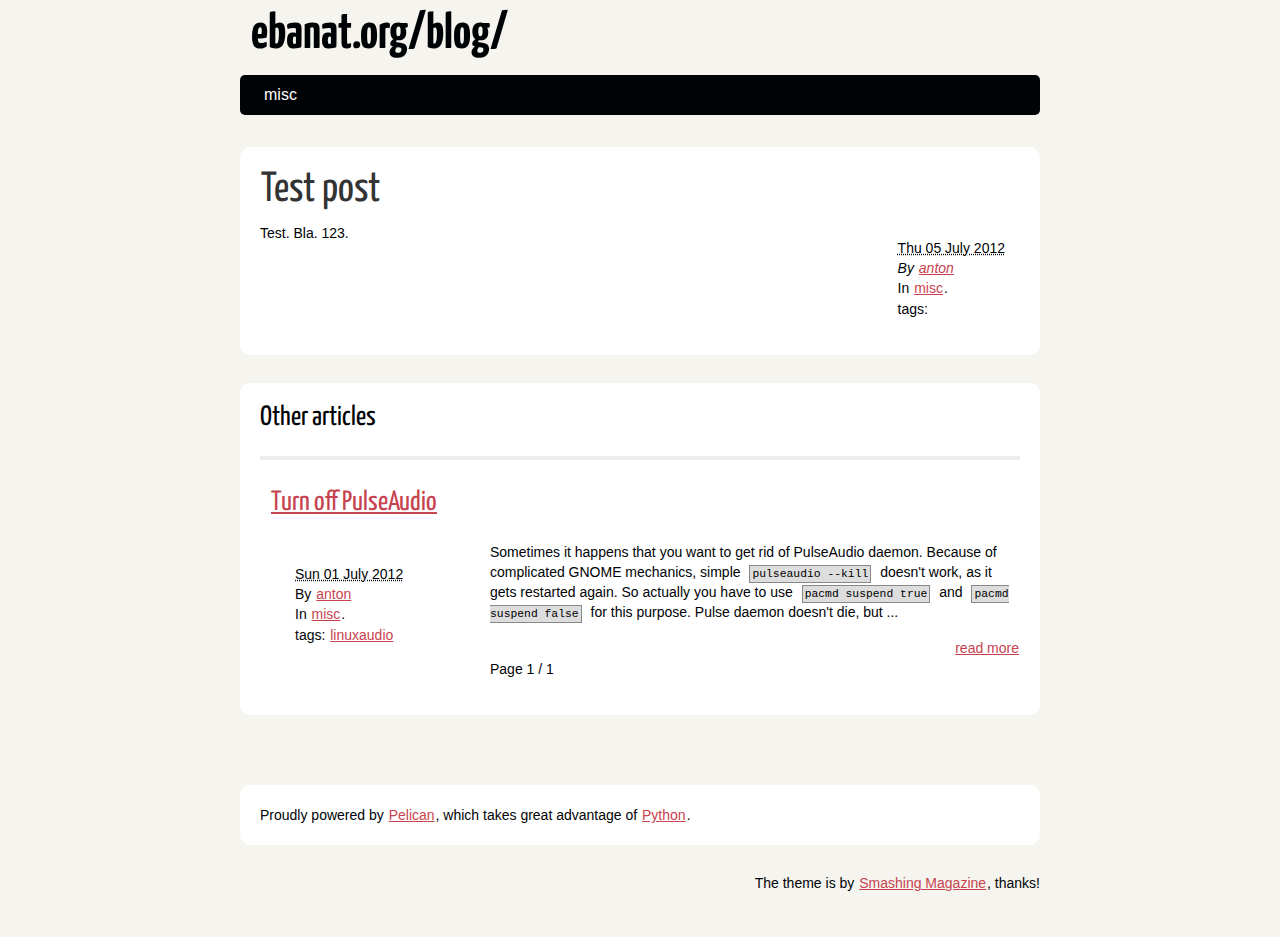
<file: index.html>
<!DOCTYPE html>
<html lang="en">
<head>
        <title>ebanat.org/blog/</title>
        <meta charset="utf-8" />
        <link rel="stylesheet" href="./theme/css/main.css" type="text/css" />
        <link href="http://ebanat.org/blog/feeds/all.atom.xml" type="application/atom+xml" rel="alternate" title="ebanat.org/blog/ Atom Feed" />
        

        <!--[if IE]>
                <script src="http://html5shiv.googlecode.com/svn/trunk/html5.js"></script><![endif]-->

        <!--[if lte IE 7]>
                <link rel="stylesheet" type="text/css" media="all" href="./css/ie.css"/>
                <script src="./js/IE8.js" type="text/javascript"></script><![endif]-->

        <!--[if lt IE 7]>
                <link rel="stylesheet" type="text/css" media="all" href="./css/ie6.css"/><![endif]-->

</head>

<body id="index" class="home">

        <header id="banner" class="body">
                <h1><a href=".">ebanat.org/blog/ </a></h1>
                <nav><ul>
                
                
                
                
                
                    <li ><a href="./category/misc.html">misc</a></li>
                
                </ul></nav>
        </header><!-- /#banner -->
                

            

        
        
            <aside id="featured" class="body">
                <article>
                    <h1 class="entry-title"><a href="./2012/Jul/05/test-post/">Test post</a></h1> 
                    <footer class="post-info">
        <abbr class="published" title="2012-07-05T00:00:00">
                Thu 05 July 2012
        </abbr>

        
        <address class="vcard author">
                By <a class="url fn" href="./author/anton.html">anton</a>
        </address>
        
<p>In <a href="./category/misc.html">misc</a>. </p>
<p>tags: <a href="./tag/.html"></a></p>


</footer><!-- /.post-info --><p>Test. Bla. 123.</p>
                </article>
                
            </aside><!-- /#featured -->
            
                <section id="content" class="body">
                    <h1>Other articles</h1>
                    <hr />
                    <ol id="posts-list" class="hfeed">
            
        
        
        
            

        
         
            
            <li><article class="hentry">    
                <header>
                    <h1><a href="./2012/Jul/01/turn-off-pulseaudio/" rel="bookmark"
                           title="Permalink to Turn off PulseAudio">Turn off PulseAudio</a></h1>
                </header>
                
                <div class="entry-content">
                <footer class="post-info">
        <abbr class="published" title="2012-07-01T00:00:00">
                Sun 01 July 2012
        </abbr>

        
        <address class="vcard author">
                By <a class="url fn" href="./author/anton.html">anton</a>
        </address>
        
<p>In <a href="./category/misc.html">misc</a>. </p>
<p>tags: <a href="./tag/linuxaudio.html">linuxaudio</a></p>


</footer><!-- /.post-info -->
                <p>Sometimes it happens that you want to get rid of PulseAudio daemon.
Because of complicated GNOME mechanics, simple <code>pulseaudio --kill</code> doesn't
work, as it gets restarted again. So actually you have to use
<code>pacmd suspend true</code> and <code>pacmd suspend false</code> for this purpose. Pulse daemon
doesn't die, but ...</p>
                <a class="readmore" href="./2012/Jul/01/turn-off-pulseaudio/">read more</a>
                
                </div><!-- /.entry-content -->
            </article></li>
        
        
            </ol><!-- /#posts-list -->
            
                
<p class="paginator">
    
    Page 1 / 1
    
</p>

            
            </section><!-- /#content -->
        
    


        <section id="extras" class="body">
        
        
        </section><!-- /#extras -->

        <footer id="contentinfo" class="body">
                <address id="about" class="vcard body">
                Proudly powered by <a href="http://pelican.notmyidea.org/">Pelican</a>, which takes great advantage of <a href="http://python.org">Python</a>.
                </address><!-- /#about -->

                <p>The theme is by <a href="http://coding.smashingmagazine.com/2009/08/04/designing-a-html-5-layout-from-scratch/">Smashing Magazine</a>, thanks!</p>
        </footer><!-- /#contentinfo -->


    <script type="text/javascript">
    var gaJsHost = (("https:" == document.location.protocol) ? "https://ssl." : "http://www.");
    document.write(unescape("%3Cscript src='" + gaJsHost + "google-analytics.com/ga.js' type='text/javascript'%3E%3C/script%3E"));
    </script>
    <script type="text/javascript">
    try {
        var pageTracker = _gat._getTracker("UA-33073106-1");
    pageTracker._trackPageview();
    } catch(err) {}</script>



</body>
</html>
</file>
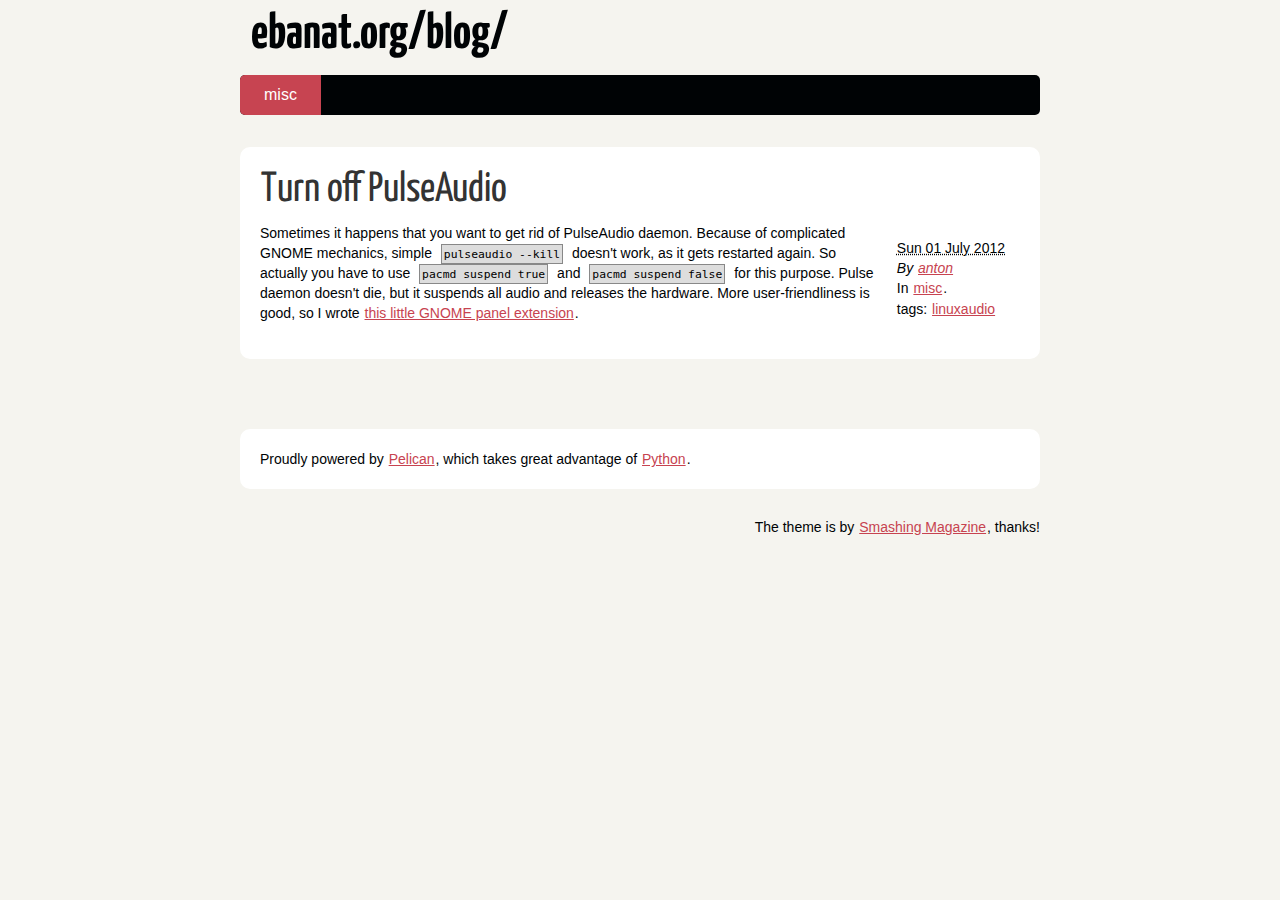
<file: 2012/Jul/01/turn-off-pulseaudio/index.html>
<!DOCTYPE html>
<html lang="en">
<head>
        <title>Turn off PulseAudio</title>
        <meta charset="utf-8" />
        <link rel="stylesheet" href="../../../.././theme/css/main.css" type="text/css" />
        <link href="http://ebanat.org/blog/feeds/all.atom.xml" type="application/atom+xml" rel="alternate" title="ebanat.org/blog/ Atom Feed" />
        

        <!--[if IE]>
                <script src="http://html5shiv.googlecode.com/svn/trunk/html5.js"></script><![endif]-->

        <!--[if lte IE 7]>
                <link rel="stylesheet" type="text/css" media="all" href="../../../.././css/ie.css"/>
                <script src="../../../.././js/IE8.js" type="text/javascript"></script><![endif]-->

        <!--[if lt IE 7]>
                <link rel="stylesheet" type="text/css" media="all" href="../../../.././css/ie6.css"/><![endif]-->

</head>

<body id="index" class="home">

        <header id="banner" class="body">
                <h1><a href="../../../../.">ebanat.org/blog/ </a></h1>
                <nav><ul>
                
                
                
                
                
                    <li class="active"><a href="../../../.././category/misc.html">misc</a></li>
                
                </ul></nav>
        </header><!-- /#banner -->
        
<section id="content" class="body">
  <article>
    <header>
      <h1 class="entry-title">
        <a href="2012/Jul/01/turn-off-pulseaudio/" rel="bookmark"
           title="Permalink to Turn off PulseAudio">Turn off PulseAudio</a></h1>
      
    </header>

    <div class="entry-content">
      <footer class="post-info">
        <abbr class="published" title="2012-07-01T00:00:00">
                Sun 01 July 2012
        </abbr>

        
        <address class="vcard author">
                By <a class="url fn" href="../../../.././author/anton.html">anton</a>
        </address>
        
<p>In <a href="../../../.././category/misc.html">misc</a>. </p>
<p>tags: <a href="../../../.././tag/linuxaudio.html">linuxaudio</a></p>


</footer><!-- /.post-info -->
      <p>Sometimes it happens that you want to get rid of PulseAudio daemon.
Because of complicated GNOME mechanics, simple <code>pulseaudio --kill</code> doesn't
work, as it gets restarted again. So actually you have to use
<code>pacmd suspend true</code> and <code>pacmd suspend false</code> for this purpose. Pulse daemon
doesn't die, but it suspends all audio and releases the hardware.
More user-friendliness is good, so I wrote
<a href="https://extensions.gnome.org/extension/375/turn-off-pulseaudio/">this little GNOME panel extension</a>.</p>
    </div><!-- /.entry-content -->
    

  </article>
</section>

        <section id="extras" class="body">
        
        
        </section><!-- /#extras -->

        <footer id="contentinfo" class="body">
                <address id="about" class="vcard body">
                Proudly powered by <a href="http://pelican.notmyidea.org/">Pelican</a>, which takes great advantage of <a href="http://python.org">Python</a>.
                </address><!-- /#about -->

                <p>The theme is by <a href="http://coding.smashingmagazine.com/2009/08/04/designing-a-html-5-layout-from-scratch/">Smashing Magazine</a>, thanks!</p>
        </footer><!-- /#contentinfo -->


    <script type="text/javascript">
    var gaJsHost = (("https:" == document.location.protocol) ? "https://ssl." : "http://www.");
    document.write(unescape("%3Cscript src='" + gaJsHost + "google-analytics.com/ga.js' type='text/javascript'%3E%3C/script%3E"));
    </script>
    <script type="text/javascript">
    try {
        var pageTracker = _gat._getTracker("UA-33073106-1");
    pageTracker._trackPageview();
    } catch(err) {}</script>



</body>
</html>
</file>
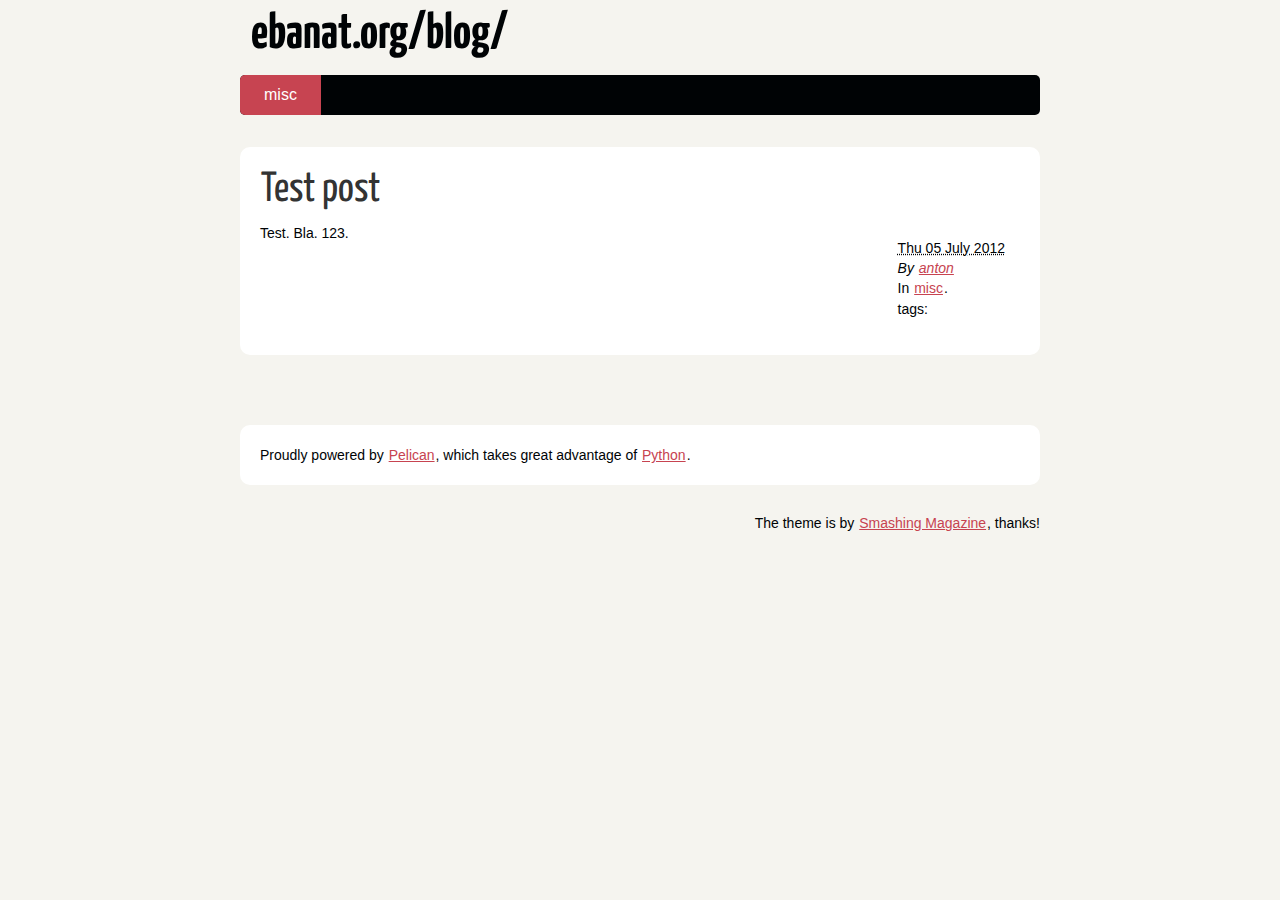
<file: 2012/Jul/05/test-post/index.html>
<!DOCTYPE html>
<html lang="en">
<head>
        <title>Test post</title>
        <meta charset="utf-8" />
        <link rel="stylesheet" href="../../../.././theme/css/main.css" type="text/css" />
        <link href="http://ebanat.org/blog/feeds/all.atom.xml" type="application/atom+xml" rel="alternate" title="ebanat.org/blog/ Atom Feed" />
        

        <!--[if IE]>
                <script src="http://html5shiv.googlecode.com/svn/trunk/html5.js"></script><![endif]-->

        <!--[if lte IE 7]>
                <link rel="stylesheet" type="text/css" media="all" href="../../../.././css/ie.css"/>
                <script src="../../../.././js/IE8.js" type="text/javascript"></script><![endif]-->

        <!--[if lt IE 7]>
                <link rel="stylesheet" type="text/css" media="all" href="../../../.././css/ie6.css"/><![endif]-->

</head>

<body id="index" class="home">

        <header id="banner" class="body">
                <h1><a href="../../../../.">ebanat.org/blog/ </a></h1>
                <nav><ul>
                
                
                
                
                
                    <li class="active"><a href="../../../.././category/misc.html">misc</a></li>
                
                </ul></nav>
        </header><!-- /#banner -->
        
<section id="content" class="body">
  <article>
    <header>
      <h1 class="entry-title">
        <a href="2012/Jul/05/test-post/" rel="bookmark"
           title="Permalink to Test post">Test post</a></h1>
      
    </header>

    <div class="entry-content">
      <footer class="post-info">
        <abbr class="published" title="2012-07-05T00:00:00">
                Thu 05 July 2012
        </abbr>

        
        <address class="vcard author">
                By <a class="url fn" href="../../../.././author/anton.html">anton</a>
        </address>
        
<p>In <a href="../../../.././category/misc.html">misc</a>. </p>
<p>tags: <a href="../../../.././tag/.html"></a></p>


</footer><!-- /.post-info -->
      <p>Test. Bla. 123.</p>
    </div><!-- /.entry-content -->
    

  </article>
</section>

        <section id="extras" class="body">
        
        
        </section><!-- /#extras -->

        <footer id="contentinfo" class="body">
                <address id="about" class="vcard body">
                Proudly powered by <a href="http://pelican.notmyidea.org/">Pelican</a>, which takes great advantage of <a href="http://python.org">Python</a>.
                </address><!-- /#about -->

                <p>The theme is by <a href="http://coding.smashingmagazine.com/2009/08/04/designing-a-html-5-layout-from-scratch/">Smashing Magazine</a>, thanks!</p>
        </footer><!-- /#contentinfo -->


    <script type="text/javascript">
    var gaJsHost = (("https:" == document.location.protocol) ? "https://ssl." : "http://www.");
    document.write(unescape("%3Cscript src='" + gaJsHost + "google-analytics.com/ga.js' type='text/javascript'%3E%3C/script%3E"));
    </script>
    <script type="text/javascript">
    try {
        var pageTracker = _gat._getTracker("UA-33073106-1");
    pageTracker._trackPageview();
    } catch(err) {}</script>



</body>
</html>
</file>
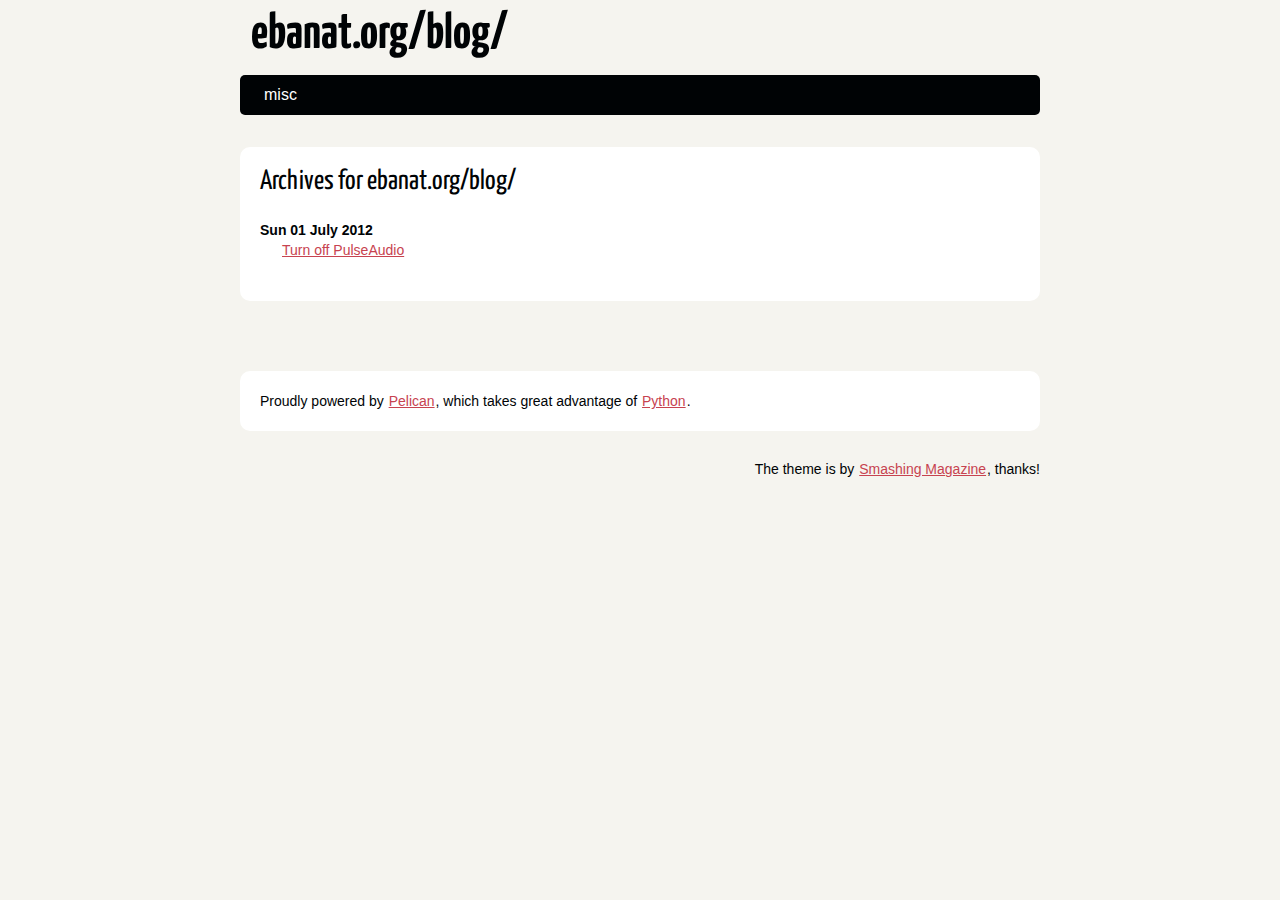
<file: archives.html>
<!DOCTYPE html>
<html lang="en">
<head>
        <title>ebanat.org/blog/</title>
        <meta charset="utf-8" />
        <link rel="stylesheet" href="./theme/css/main.css" type="text/css" />
        <link href="http://ebanat.org/blog/feeds/all.atom.xml" type="application/atom+xml" rel="alternate" title="ebanat.org/blog/ Atom Feed" />
        

        <!--[if IE]>
                <script src="http://html5shiv.googlecode.com/svn/trunk/html5.js"></script><![endif]-->

        <!--[if lte IE 7]>
                <link rel="stylesheet" type="text/css" media="all" href="./css/ie.css"/>
                <script src="./js/IE8.js" type="text/javascript"></script><![endif]-->

        <!--[if lt IE 7]>
                <link rel="stylesheet" type="text/css" media="all" href="./css/ie6.css"/><![endif]-->

</head>

<body id="index" class="home">

        <header id="banner" class="body">
                <h1><a href=".">ebanat.org/blog/ </a></h1>
                <nav><ul>
                
                
                
                
                
                    <li ><a href="./category/misc.html">misc</a></li>
                
                </ul></nav>
        </header><!-- /#banner -->
        
<section id="content" class="body">
<h1>Archives for ebanat.org/blog/</h1>

<dl>

    <dt>Sun 01 July 2012</dt>
    <dd><a href="./2012/Jul/01/turn-off-pulseaudio/">Turn off PulseAudio</a></dd>

</dl>
</section>

        <section id="extras" class="body">
        
        
        </section><!-- /#extras -->

        <footer id="contentinfo" class="body">
                <address id="about" class="vcard body">
                Proudly powered by <a href="http://pelican.notmyidea.org/">Pelican</a>, which takes great advantage of <a href="http://python.org">Python</a>.
                </address><!-- /#about -->

                <p>The theme is by <a href="http://coding.smashingmagazine.com/2009/08/04/designing-a-html-5-layout-from-scratch/">Smashing Magazine</a>, thanks!</p>
        </footer><!-- /#contentinfo -->


    <script type="text/javascript">
    var gaJsHost = (("https:" == document.location.protocol) ? "https://ssl." : "http://www.");
    document.write(unescape("%3Cscript src='" + gaJsHost + "google-analytics.com/ga.js' type='text/javascript'%3E%3C/script%3E"));
    </script>
    <script type="text/javascript">
    try {
        var pageTracker = _gat._getTracker("UA-33073106-1");
    pageTracker._trackPageview();
    } catch(err) {}</script>



</body>
</html>
</file>
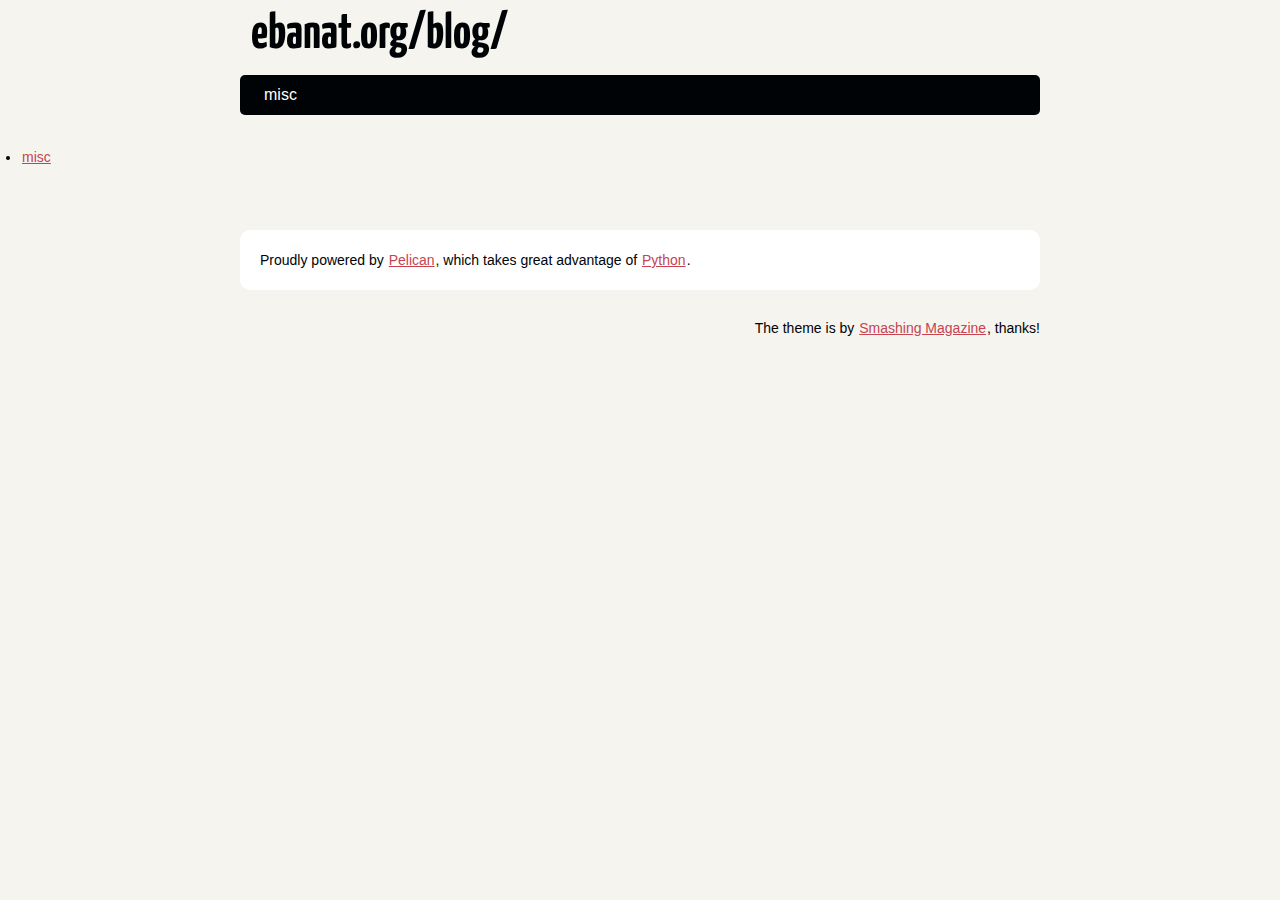
<file: categories.html>
<!DOCTYPE html>
<html lang="en">
<head>
        <title>ebanat.org/blog/</title>
        <meta charset="utf-8" />
        <link rel="stylesheet" href="./theme/css/main.css" type="text/css" />
        <link href="http://ebanat.org/blog/feeds/all.atom.xml" type="application/atom+xml" rel="alternate" title="ebanat.org/blog/ Atom Feed" />
        

        <!--[if IE]>
                <script src="http://html5shiv.googlecode.com/svn/trunk/html5.js"></script><![endif]-->

        <!--[if lte IE 7]>
                <link rel="stylesheet" type="text/css" media="all" href="./css/ie.css"/>
                <script src="./js/IE8.js" type="text/javascript"></script><![endif]-->

        <!--[if lt IE 7]>
                <link rel="stylesheet" type="text/css" media="all" href="./css/ie6.css"/><![endif]-->

</head>

<body id="index" class="home">

        <header id="banner" class="body">
                <h1><a href=".">ebanat.org/blog/ </a></h1>
                <nav><ul>
                
                
                
                
                
                    <li ><a href="./category/misc.html">misc</a></li>
                
                </ul></nav>
        </header><!-- /#banner -->
        
<ul>

    <li><a href="./category/misc.html">misc</a></li>

</ul>

        <section id="extras" class="body">
        
        
        </section><!-- /#extras -->

        <footer id="contentinfo" class="body">
                <address id="about" class="vcard body">
                Proudly powered by <a href="http://pelican.notmyidea.org/">Pelican</a>, which takes great advantage of <a href="http://python.org">Python</a>.
                </address><!-- /#about -->

                <p>The theme is by <a href="http://coding.smashingmagazine.com/2009/08/04/designing-a-html-5-layout-from-scratch/">Smashing Magazine</a>, thanks!</p>
        </footer><!-- /#contentinfo -->


    <script type="text/javascript">
    var gaJsHost = (("https:" == document.location.protocol) ? "https://ssl." : "http://www.");
    document.write(unescape("%3Cscript src='" + gaJsHost + "google-analytics.com/ga.js' type='text/javascript'%3E%3C/script%3E"));
    </script>
    <script type="text/javascript">
    try {
        var pageTracker = _gat._getTracker("UA-33073106-1");
    pageTracker._trackPageview();
    } catch(err) {}</script>



</body>
</html>
</file>
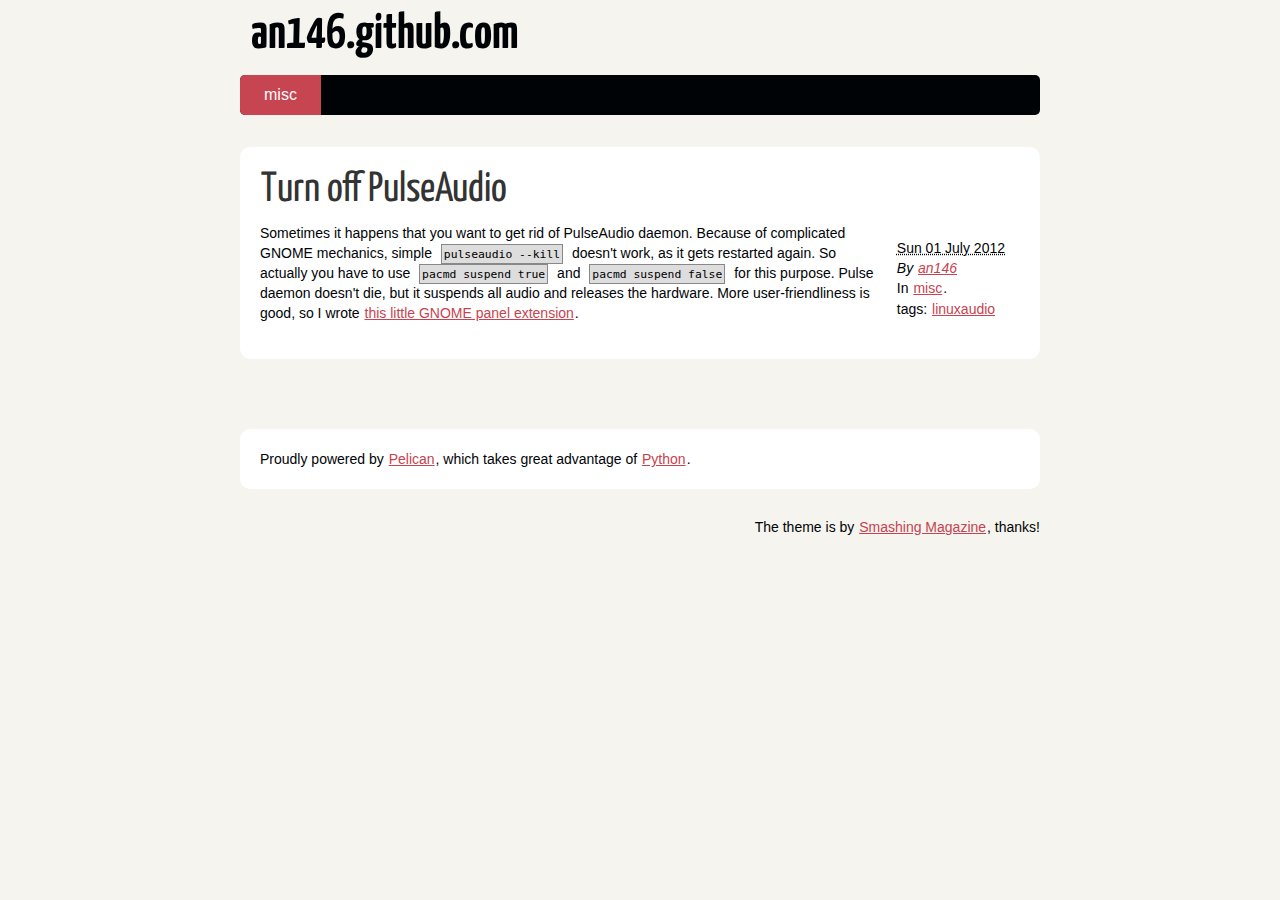
<file: turn-off-pulseaudio.html>
<!DOCTYPE html>
<html lang="en">
<head>
        <title>Turn off PulseAudio</title>
        <meta charset="utf-8" />
        <link rel="stylesheet" href="./theme/css/main.css" type="text/css" />
        <link href="http://an146.github.com/feeds/all.atom.xml" type="application/atom+xml" rel="alternate" title="an146.github.com Atom Feed" />
        

        <!--[if IE]>
                <script src="http://html5shiv.googlecode.com/svn/trunk/html5.js"></script><![endif]-->

        <!--[if lte IE 7]>
                <link rel="stylesheet" type="text/css" media="all" href="./css/ie.css"/>
                <script src="./js/IE8.js" type="text/javascript"></script><![endif]-->

        <!--[if lt IE 7]>
                <link rel="stylesheet" type="text/css" media="all" href="./css/ie6.css"/><![endif]-->

</head>

<body id="index" class="home">

        <header id="banner" class="body">
                <h1><a href=".">an146.github.com </a></h1>
                <nav><ul>
                
                
                
                
                
                    <li class="active"><a href="./category/misc.html">misc</a></li>
                
                </ul></nav>
        </header><!-- /#banner -->
        
<section id="content" class="body">
  <article>
    <header>
      <h1 class="entry-title">
        <a href="2012-Jul-01-turn-off-pulseaudio/" rel="bookmark"
           title="Permalink to Turn off PulseAudio">Turn off PulseAudio</a></h1>
      
    </header>

    <div class="entry-content">
      <footer class="post-info">
        <abbr class="published" title="2012-07-01T00:00:00">
                Sun 01 July 2012
        </abbr>

        
        <address class="vcard author">
                By <a class="url fn" href="./author/an146.html">an146</a>
        </address>
        
<p>In <a href="./category/misc.html">misc</a>. </p>
<p>tags: <a href="./tag/linuxaudio.html">linuxaudio</a></p>


</footer><!-- /.post-info -->
      <p>Sometimes it happens that you want to get rid of PulseAudio daemon.
Because of complicated GNOME mechanics, simple <code>pulseaudio --kill</code> doesn't
work, as it gets restarted again. So actually you have to use
<code>pacmd suspend true</code> and <code>pacmd suspend false</code> for this purpose. Pulse daemon
doesn't die, but it suspends all audio and releases the hardware.
More user-friendliness is good, so I wrote
<a href="https://extensions.gnome.org/extension/375/turn-off-pulseaudio/">this little GNOME panel extension</a>.</p>
    </div><!-- /.entry-content -->
    

  </article>
</section>

        <section id="extras" class="body">
        
        
        </section><!-- /#extras -->

        <footer id="contentinfo" class="body">
                <address id="about" class="vcard body">
                Proudly powered by <a href="http://pelican.notmyidea.org/">Pelican</a>, which takes great advantage of <a href="http://python.org">Python</a>.
                </address><!-- /#about -->

                <p>The theme is by <a href="http://coding.smashingmagazine.com/2009/08/04/designing-a-html-5-layout-from-scratch/">Smashing Magazine</a>, thanks!</p>
        </footer><!-- /#contentinfo -->


    <script type="text/javascript">
    var gaJsHost = (("https:" == document.location.protocol) ? "https://ssl." : "http://www.");
    document.write(unescape("%3Cscript src='" + gaJsHost + "google-analytics.com/ga.js' type='text/javascript'%3E%3C/script%3E"));
    </script>
    <script type="text/javascript">
    try {
        var pageTracker = _gat._getTracker("UA-33073106-1");
    pageTracker._trackPageview();
    } catch(err) {}</script>



</body>
</html>
</file>
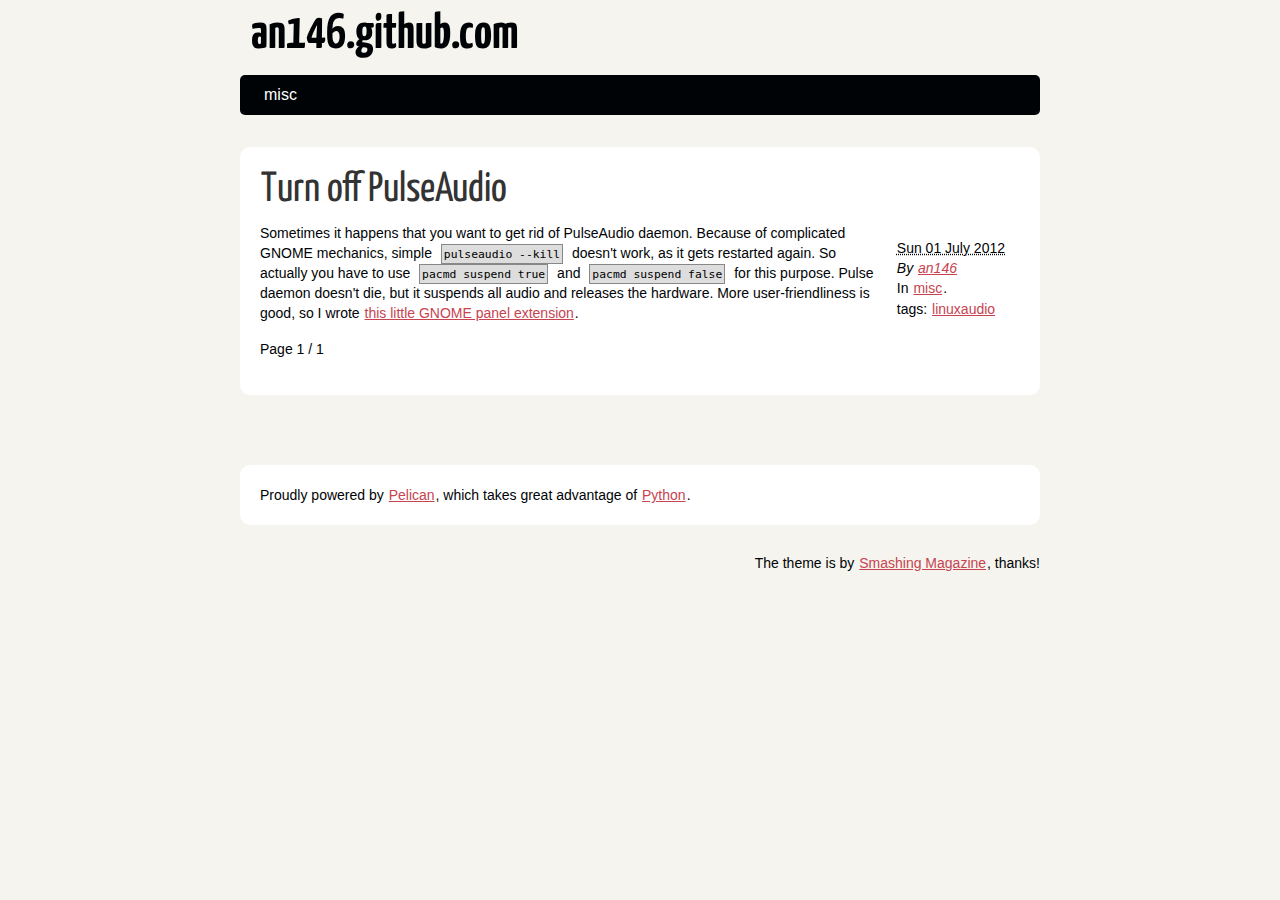
<file: author/an146.html>
<!DOCTYPE html>
<html lang="en">
<head>
        <title>an146.github.com - an146</title>
        <meta charset="utf-8" />
        <link rel="stylesheet" href=".././theme/css/main.css" type="text/css" />
        <link href="http://an146.github.com/feeds/all.atom.xml" type="application/atom+xml" rel="alternate" title="an146.github.com Atom Feed" />
        

        <!--[if IE]>
                <script src="http://html5shiv.googlecode.com/svn/trunk/html5.js"></script><![endif]-->

        <!--[if lte IE 7]>
                <link rel="stylesheet" type="text/css" media="all" href=".././css/ie.css"/>
                <script src=".././js/IE8.js" type="text/javascript"></script><![endif]-->

        <!--[if lt IE 7]>
                <link rel="stylesheet" type="text/css" media="all" href=".././css/ie6.css"/><![endif]-->

</head>

<body id="index" class="home">

        <header id="banner" class="body">
                <h1><a href="../.">an146.github.com </a></h1>
                <nav><ul>
                
                
                
                
                
                    <li ><a href=".././category/misc.html">misc</a></li>
                
                </ul></nav>
        </header><!-- /#banner -->
                

            

        
        
            <aside id="featured" class="body">
                <article>
                    <h1 class="entry-title"><a href=".././2012/Jul/01/turn-off-pulseaudio/">Turn off PulseAudio</a></h1> 
                    <footer class="post-info">
        <abbr class="published" title="2012-07-01T00:00:00">
                Sun 01 July 2012
        </abbr>

        
        <address class="vcard author">
                By <a class="url fn" href=".././author/an146.html">an146</a>
        </address>
        
<p>In <a href=".././category/misc.html">misc</a>. </p>
<p>tags: <a href=".././tag/linuxaudio.html">linuxaudio</a></p>


</footer><!-- /.post-info --><p>Sometimes it happens that you want to get rid of PulseAudio daemon.
Because of complicated GNOME mechanics, simple <code>pulseaudio --kill</code> doesn't
work, as it gets restarted again. So actually you have to use
<code>pacmd suspend true</code> and <code>pacmd suspend false</code> for this purpose. Pulse daemon
doesn't die, but it suspends all audio and releases the hardware.
More user-friendliness is good, so I wrote
<a href="https://extensions.gnome.org/extension/375/turn-off-pulseaudio/">this little GNOME panel extension</a>.</p>
                </article>
                
                    
<p class="paginator">
    
    Page 1 / 1
    
</p>

                
            </aside><!-- /#featured -->
            
        
        
        
            </ol><!-- /#posts-list -->
            
            </section><!-- /#content -->
        
    


        <section id="extras" class="body">
        
        
        </section><!-- /#extras -->

        <footer id="contentinfo" class="body">
                <address id="about" class="vcard body">
                Proudly powered by <a href="http://pelican.notmyidea.org/">Pelican</a>, which takes great advantage of <a href="http://python.org">Python</a>.
                </address><!-- /#about -->

                <p>The theme is by <a href="http://coding.smashingmagazine.com/2009/08/04/designing-a-html-5-layout-from-scratch/">Smashing Magazine</a>, thanks!</p>
        </footer><!-- /#contentinfo -->


    <script type="text/javascript">
    var gaJsHost = (("https:" == document.location.protocol) ? "https://ssl." : "http://www.");
    document.write(unescape("%3Cscript src='" + gaJsHost + "google-analytics.com/ga.js' type='text/javascript'%3E%3C/script%3E"));
    </script>
    <script type="text/javascript">
    try {
        var pageTracker = _gat._getTracker("UA-33073106-1");
    pageTracker._trackPageview();
    } catch(err) {}</script>



</body>
</html>
</file>
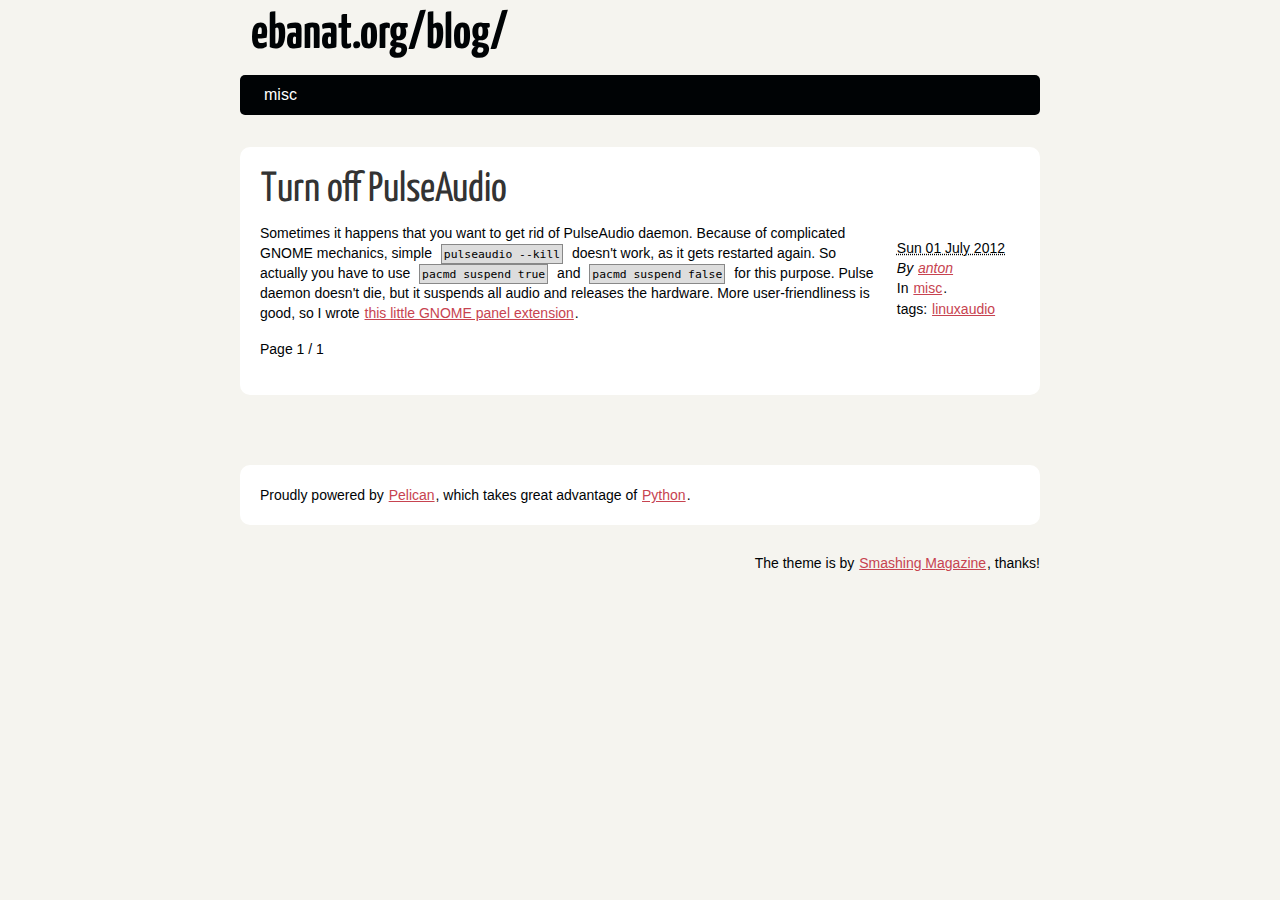
<file: author/anton.html>
<!DOCTYPE html>
<html lang="en">
<head>
        <title>ebanat.org/blog/ - anton</title>
        <meta charset="utf-8" />
        <link rel="stylesheet" href=".././theme/css/main.css" type="text/css" />
        <link href="http://ebanat.org/blog/feeds/all.atom.xml" type="application/atom+xml" rel="alternate" title="ebanat.org/blog/ Atom Feed" />
        

        <!--[if IE]>
                <script src="http://html5shiv.googlecode.com/svn/trunk/html5.js"></script><![endif]-->

        <!--[if lte IE 7]>
                <link rel="stylesheet" type="text/css" media="all" href=".././css/ie.css"/>
                <script src=".././js/IE8.js" type="text/javascript"></script><![endif]-->

        <!--[if lt IE 7]>
                <link rel="stylesheet" type="text/css" media="all" href=".././css/ie6.css"/><![endif]-->

</head>

<body id="index" class="home">

        <header id="banner" class="body">
                <h1><a href="../.">ebanat.org/blog/ </a></h1>
                <nav><ul>
                
                
                
                
                
                    <li ><a href=".././category/misc.html">misc</a></li>
                
                </ul></nav>
        </header><!-- /#banner -->
                

            

        
        
            <aside id="featured" class="body">
                <article>
                    <h1 class="entry-title"><a href=".././2012/Jul/01/turn-off-pulseaudio/">Turn off PulseAudio</a></h1> 
                    <footer class="post-info">
        <abbr class="published" title="2012-07-01T00:00:00">
                Sun 01 July 2012
        </abbr>

        
        <address class="vcard author">
                By <a class="url fn" href=".././author/anton.html">anton</a>
        </address>
        
<p>In <a href=".././category/misc.html">misc</a>. </p>
<p>tags: <a href=".././tag/linuxaudio.html">linuxaudio</a></p>


</footer><!-- /.post-info --><p>Sometimes it happens that you want to get rid of PulseAudio daemon.
Because of complicated GNOME mechanics, simple <code>pulseaudio --kill</code> doesn't
work, as it gets restarted again. So actually you have to use
<code>pacmd suspend true</code> and <code>pacmd suspend false</code> for this purpose. Pulse daemon
doesn't die, but it suspends all audio and releases the hardware.
More user-friendliness is good, so I wrote
<a href="https://extensions.gnome.org/extension/375/turn-off-pulseaudio/">this little GNOME panel extension</a>.</p>
                </article>
                
                    
<p class="paginator">
    
    Page 1 / 1
    
</p>

                
            </aside><!-- /#featured -->
            
        
        
        
            </ol><!-- /#posts-list -->
            
            </section><!-- /#content -->
        
    


        <section id="extras" class="body">
        
        
        </section><!-- /#extras -->

        <footer id="contentinfo" class="body">
                <address id="about" class="vcard body">
                Proudly powered by <a href="http://pelican.notmyidea.org/">Pelican</a>, which takes great advantage of <a href="http://python.org">Python</a>.
                </address><!-- /#about -->

                <p>The theme is by <a href="http://coding.smashingmagazine.com/2009/08/04/designing-a-html-5-layout-from-scratch/">Smashing Magazine</a>, thanks!</p>
        </footer><!-- /#contentinfo -->


    <script type="text/javascript">
    var gaJsHost = (("https:" == document.location.protocol) ? "https://ssl." : "http://www.");
    document.write(unescape("%3Cscript src='" + gaJsHost + "google-analytics.com/ga.js' type='text/javascript'%3E%3C/script%3E"));
    </script>
    <script type="text/javascript">
    try {
        var pageTracker = _gat._getTracker("UA-33073106-1");
    pageTracker._trackPageview();
    } catch(err) {}</script>



</body>
</html>
</file>
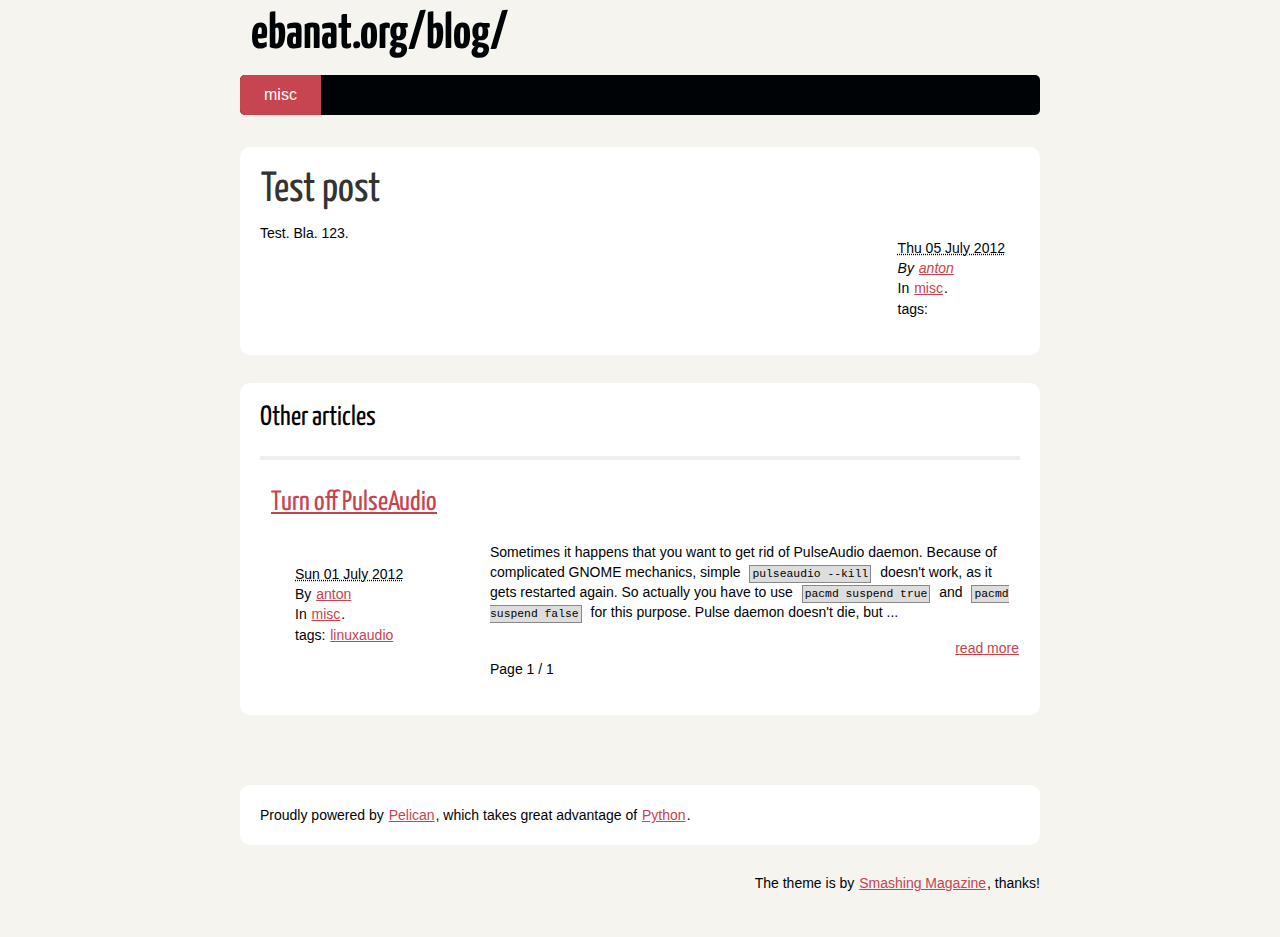
<file: category/misc.html>
<!DOCTYPE html>
<html lang="en">
<head>
        <title>ebanat.org/blog/ - misc</title>
        <meta charset="utf-8" />
        <link rel="stylesheet" href=".././theme/css/main.css" type="text/css" />
        <link href="http://ebanat.org/blog/feeds/all.atom.xml" type="application/atom+xml" rel="alternate" title="ebanat.org/blog/ Atom Feed" />
        

        <!--[if IE]>
                <script src="http://html5shiv.googlecode.com/svn/trunk/html5.js"></script><![endif]-->

        <!--[if lte IE 7]>
                <link rel="stylesheet" type="text/css" media="all" href=".././css/ie.css"/>
                <script src=".././js/IE8.js" type="text/javascript"></script><![endif]-->

        <!--[if lt IE 7]>
                <link rel="stylesheet" type="text/css" media="all" href=".././css/ie6.css"/><![endif]-->

</head>

<body id="index" class="home">

        <header id="banner" class="body">
                <h1><a href="../.">ebanat.org/blog/ </a></h1>
                <nav><ul>
                
                
                
                
                
                    <li class="active"><a href=".././category/misc.html">misc</a></li>
                
                </ul></nav>
        </header><!-- /#banner -->
                

            

        
        
            <aside id="featured" class="body">
                <article>
                    <h1 class="entry-title"><a href=".././2012/Jul/05/test-post/">Test post</a></h1> 
                    <footer class="post-info">
        <abbr class="published" title="2012-07-05T00:00:00">
                Thu 05 July 2012
        </abbr>

        
        <address class="vcard author">
                By <a class="url fn" href=".././author/anton.html">anton</a>
        </address>
        
<p>In <a href=".././category/misc.html">misc</a>. </p>
<p>tags: <a href=".././tag/.html"></a></p>


</footer><!-- /.post-info --><p>Test. Bla. 123.</p>
                </article>
                
            </aside><!-- /#featured -->
            
                <section id="content" class="body">
                    <h1>Other articles</h1>
                    <hr />
                    <ol id="posts-list" class="hfeed">
            
        
        
        
            

        
         
            
            <li><article class="hentry">    
                <header>
                    <h1><a href=".././2012/Jul/01/turn-off-pulseaudio/" rel="bookmark"
                           title="Permalink to Turn off PulseAudio">Turn off PulseAudio</a></h1>
                </header>
                
                <div class="entry-content">
                <footer class="post-info">
        <abbr class="published" title="2012-07-01T00:00:00">
                Sun 01 July 2012
        </abbr>

        
        <address class="vcard author">
                By <a class="url fn" href=".././author/anton.html">anton</a>
        </address>
        
<p>In <a href=".././category/misc.html">misc</a>. </p>
<p>tags: <a href=".././tag/linuxaudio.html">linuxaudio</a></p>


</footer><!-- /.post-info -->
                <p>Sometimes it happens that you want to get rid of PulseAudio daemon.
Because of complicated GNOME mechanics, simple <code>pulseaudio --kill</code> doesn't
work, as it gets restarted again. So actually you have to use
<code>pacmd suspend true</code> and <code>pacmd suspend false</code> for this purpose. Pulse daemon
doesn't die, but ...</p>
                <a class="readmore" href=".././2012/Jul/01/turn-off-pulseaudio/">read more</a>
                
                </div><!-- /.entry-content -->
            </article></li>
        
        
            </ol><!-- /#posts-list -->
            
                
<p class="paginator">
    
    Page 1 / 1
    
</p>

            
            </section><!-- /#content -->
        
    


        <section id="extras" class="body">
        
        
        </section><!-- /#extras -->

        <footer id="contentinfo" class="body">
                <address id="about" class="vcard body">
                Proudly powered by <a href="http://pelican.notmyidea.org/">Pelican</a>, which takes great advantage of <a href="http://python.org">Python</a>.
                </address><!-- /#about -->

                <p>The theme is by <a href="http://coding.smashingmagazine.com/2009/08/04/designing-a-html-5-layout-from-scratch/">Smashing Magazine</a>, thanks!</p>
        </footer><!-- /#contentinfo -->


    <script type="text/javascript">
    var gaJsHost = (("https:" == document.location.protocol) ? "https://ssl." : "http://www.");
    document.write(unescape("%3Cscript src='" + gaJsHost + "google-analytics.com/ga.js' type='text/javascript'%3E%3C/script%3E"));
    </script>
    <script type="text/javascript">
    try {
        var pageTracker = _gat._getTracker("UA-33073106-1");
    pageTracker._trackPageview();
    } catch(err) {}</script>



</body>
</html>
</file>
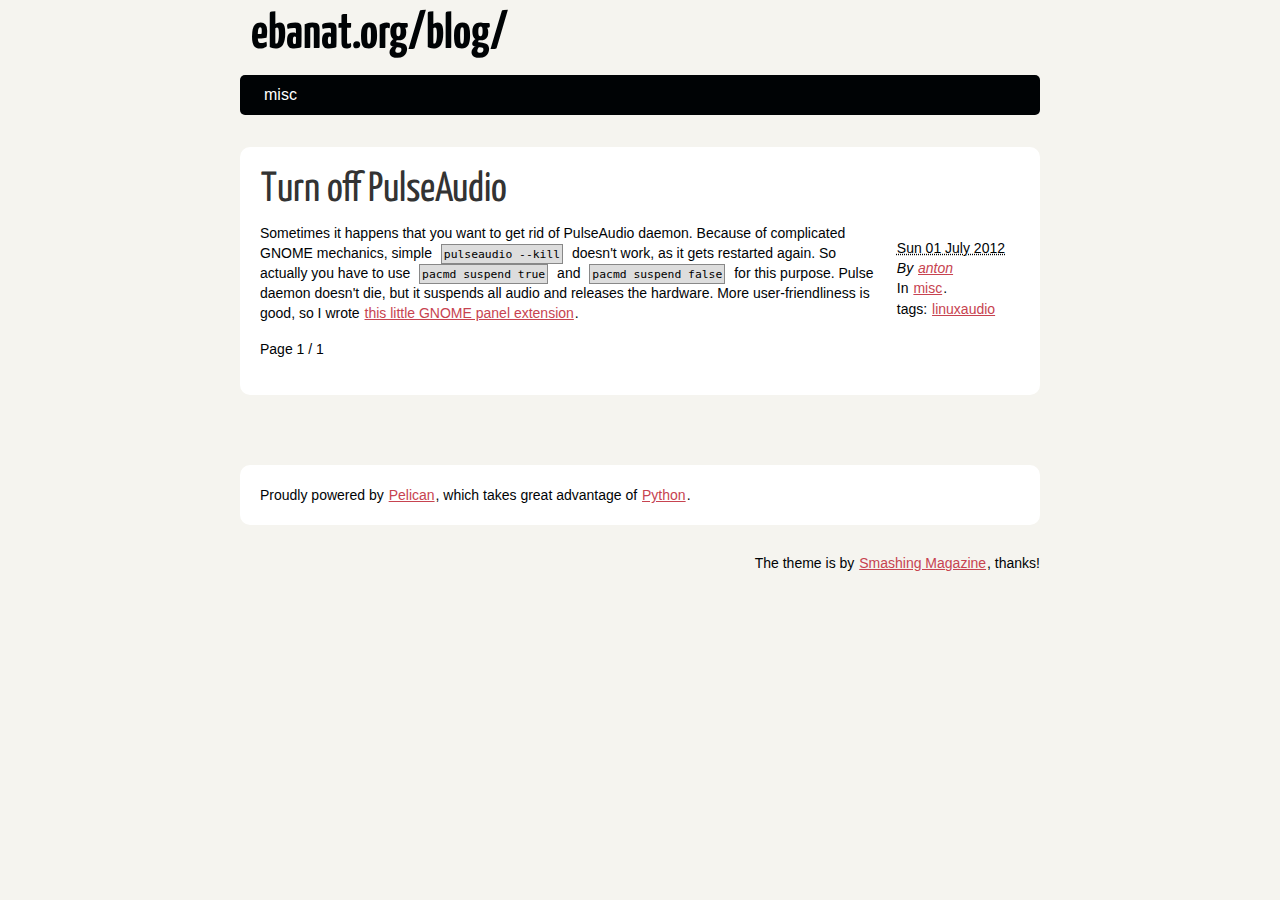
<file: tag/linuxaudio.html>
<!DOCTYPE html>
<html lang="en">
<head>
        <title>ebanat.org/blog/ - linuxaudio</title>
        <meta charset="utf-8" />
        <link rel="stylesheet" href=".././theme/css/main.css" type="text/css" />
        <link href="http://ebanat.org/blog/feeds/all.atom.xml" type="application/atom+xml" rel="alternate" title="ebanat.org/blog/ Atom Feed" />
        

        <!--[if IE]>
                <script src="http://html5shiv.googlecode.com/svn/trunk/html5.js"></script><![endif]-->

        <!--[if lte IE 7]>
                <link rel="stylesheet" type="text/css" media="all" href=".././css/ie.css"/>
                <script src=".././js/IE8.js" type="text/javascript"></script><![endif]-->

        <!--[if lt IE 7]>
                <link rel="stylesheet" type="text/css" media="all" href=".././css/ie6.css"/><![endif]-->

</head>

<body id="index" class="home">

        <header id="banner" class="body">
                <h1><a href="../.">ebanat.org/blog/ </a></h1>
                <nav><ul>
                
                
                
                
                
                    <li ><a href=".././category/misc.html">misc</a></li>
                
                </ul></nav>
        </header><!-- /#banner -->
                

            

        
        
            <aside id="featured" class="body">
                <article>
                    <h1 class="entry-title"><a href=".././2012/Jul/01/turn-off-pulseaudio/">Turn off PulseAudio</a></h1> 
                    <footer class="post-info">
        <abbr class="published" title="2012-07-01T00:00:00">
                Sun 01 July 2012
        </abbr>

        
        <address class="vcard author">
                By <a class="url fn" href=".././author/anton.html">anton</a>
        </address>
        
<p>In <a href=".././category/misc.html">misc</a>. </p>
<p>tags: <a href=".././tag/linuxaudio.html">linuxaudio</a></p>


</footer><!-- /.post-info --><p>Sometimes it happens that you want to get rid of PulseAudio daemon.
Because of complicated GNOME mechanics, simple <code>pulseaudio --kill</code> doesn't
work, as it gets restarted again. So actually you have to use
<code>pacmd suspend true</code> and <code>pacmd suspend false</code> for this purpose. Pulse daemon
doesn't die, but it suspends all audio and releases the hardware.
More user-friendliness is good, so I wrote
<a href="https://extensions.gnome.org/extension/375/turn-off-pulseaudio/">this little GNOME panel extension</a>.</p>
                </article>
                
                    
<p class="paginator">
    
    Page 1 / 1
    
</p>

                
            </aside><!-- /#featured -->
            
        
        
        
            </ol><!-- /#posts-list -->
            
            </section><!-- /#content -->
        
    


        <section id="extras" class="body">
        
        
        </section><!-- /#extras -->

        <footer id="contentinfo" class="body">
                <address id="about" class="vcard body">
                Proudly powered by <a href="http://pelican.notmyidea.org/">Pelican</a>, which takes great advantage of <a href="http://python.org">Python</a>.
                </address><!-- /#about -->

                <p>The theme is by <a href="http://coding.smashingmagazine.com/2009/08/04/designing-a-html-5-layout-from-scratch/">Smashing Magazine</a>, thanks!</p>
        </footer><!-- /#contentinfo -->


    <script type="text/javascript">
    var gaJsHost = (("https:" == document.location.protocol) ? "https://ssl." : "http://www.");
    document.write(unescape("%3Cscript src='" + gaJsHost + "google-analytics.com/ga.js' type='text/javascript'%3E%3C/script%3E"));
    </script>
    <script type="text/javascript">
    try {
        var pageTracker = _gat._getTracker("UA-33073106-1");
    pageTracker._trackPageview();
    } catch(err) {}</script>



</body>
</html>
</file>
<file: theme/css/main.css>
/*
	Name: Smashing HTML5
	Date: July 2009
	Description: Sample layout for HTML5 and CSS3 goodness.
	Version: 1.0
	Author: Enrique Ramírez
	Autor URI: http://enrique-ramirez.com
*/

/* Imports */
@import url("reset.css");
@import url("pygment.css");
@import url("typogrify.css");
@import url(http://fonts.googleapis.com/css?family=Yanone+Kaffeesatz&subset=latin);

/***** Global *****/
/* Body */
body {
    background: #F5F4EF;
    color: #000305;
    font-size: 87.5%; /* Base font size: 14px */
    font-family: 'Trebuchet MS', Trebuchet, 'Lucida Sans Unicode', 'Lucida Grande', 'Lucida Sans', Arial, sans-serif;
    line-height: 1.429;
    margin: 0;
    padding: 0;
    text-align: left;
}

/* Headings */
h1 {font-size: 2em }
h2 {font-size: 1.571em}	/* 22px */
h3 {font-size: 1.429em}	/* 20px */
h4 {font-size: 1.286em}	/* 18px */
h5 {font-size: 1.143em}	/* 16px */
h6 {font-size: 1em}		/* 14px */

h1, h2, h3, h4, h5, h6 {
	font-weight: 400;
	line-height: 1.1;
	margin-bottom: .8em;
    font-family: 'Yanone Kaffeesatz', arial, serif;
}

h3, h4, h5, h6 { margin-top: .8em; }
	
hr { border: 2px solid #EEEEEE; }

/* Anchors */
a {outline: 0;}
a img {border: 0px; text-decoration: none;}
a:link, a:visited {
	color: #C74350;
	padding: 0 1px;
	text-decoration: underline;
}
a:hover, a:active {
	background-color: #C74350;
	color: #fff;
	text-decoration: none;
	text-shadow: 1px 1px 1px #333;
}

h1 a:hover {
    background-color: inherit
}
	
/* Paragraphs */
p {margin-bottom: 1.143em;}

strong, b {font-weight: bold;}
em, i {font-style: italic;}

::-moz-selection {background: #F6CF74; color: #fff;}
::selection {background: #F6CF74; color: #fff;}

/* Lists */
ul {
	list-style: outside disc;
	margin: 1em 0 1.5em 1.5em;
}

ol {
	list-style: outside decimal;
	margin: 1em 0 1.5em 1.5em;
}

.post-info {
    float:right;
    margin:10px;
    padding:5px;
}

.post-info p{
    margin-bottom: 1px;
}

.readmore { float: right }

dl {margin: 0 0 1.5em 0;}
dt {font-weight: bold;}
dd {margin-left: 1.5em;}

pre{background-color: #000; padding: 10px; color: #fff; margin: 10px; overflow: auto;}
code{border: 1px solid #888; background-color: #ddd; color: #000; padding: 2px; margin: 5px; overflow: auto;}

/* Quotes */
blockquote {
    margin: 20px;
    font-style: italic;
}
cite {}

q {}

div.note {
   float: right;
   margin: 5px;
   font-size: 85%;
   max-width: 300px;
}

/* Tables */
table {margin: .5em auto 1.5em auto; width: 98%;}
	
	/* Thead */
	thead th {padding: .5em .4em; text-align: left;}
	thead td {}

	/* Tbody */
	tbody td {padding: .5em .4em;}
	tbody th {}
	
	tbody .alt td {}
	tbody .alt th {}
	
	/* Tfoot */
	tfoot th {}
	tfoot td {}
	
/* HTML5 tags */
header, section, footer,
aside, nav, article, figure {
	display: block;
}

/***** Layout *****/
.body {clear: both; margin: 0 auto; width: 800px;}
img.right figure.right {float: right; margin: 0 0 2em 2em;}
img.left, figure.left {float: right; margin: 0 0 2em 2em;}

/*
	Header
*****************/
#banner {
	margin: 0 auto;
	padding: 2.5em 0 0 0;
}

	/* Banner */
	#banner h1 {font-size: 3.571em; line-height: 0;}
	#banner h1 a:link, #banner h1 a:visited {
		color: #000305;
		display: block;
		font-weight: bold;
		margin: 0 0 .6em .2em;
		text-decoration: none;
		width: 427px;
	}
	#banner h1 a:hover, #banner h1 a:active {
		background: none;
		color: #C74350;
		text-shadow: none;
	}
	
	#banner h1 strong {font-size: 0.36em; font-weight: normal;}
	
	/* Main Nav */
	#banner nav {
		background: #000305;
		font-size: 1.143em;
		height: 40px;
		line-height: 30px;
		margin: 0 auto 2em auto;
		padding: 0;
		text-align: center;
		width: 800px;
		
		border-radius: 5px;
		-moz-border-radius: 5px;
		-webkit-border-radius: 5px;
	}
	
	#banner nav ul {list-style: none; margin: 0 auto; width: 800px;}
	#banner nav li {float: left; display: inline; margin: 0;}
	
	#banner nav a:link, #banner nav a:visited {
		color: #fff;
		display: inline-block;
		height: 30px;
		padding: 5px 1.5em;
		text-decoration: none;
	}
	#banner nav a:hover, #banner nav a:active,
	#banner nav .active a:link, #banner nav .active a:visited {
		background: #C74451;
		color: #fff;
		text-shadow: none !important;
	}
	
	#banner nav li:first-child a {
		border-top-left-radius: 5px;
		-moz-border-radius-topleft: 5px;
		-webkit-border-top-left-radius: 5px;
		
		border-bottom-left-radius: 5px;
		-moz-border-radius-bottomleft: 5px;
		-webkit-border-bottom-left-radius: 5px;
	}

/*
	Featured
*****************/
#featured {
	background: #fff;
	margin-bottom: 2em;
	overflow: hidden;
	padding: 20px;
	width: 760px;
	
	border-radius: 10px;
	-moz-border-radius: 10px;
	-webkit-border-radius: 10px;
}

#featured figure {
	border: 2px solid #eee;
	float: right;
	margin: 0.786em 2em 0 5em;
	width: 248px;
}
#featured figure img {display: block; float: right;}

#featured h2 {color: #C74451; font-size: 1.714em; margin-bottom: 0.333em;}
#featured h3 {font-size: 1.429em; margin-bottom: .5em;}

#featured h3 a:link, #featured h3 a:visited {color: #000305; text-decoration: none;}
#featured h3 a:hover, #featured h3 a:active {color: #fff;}

/*
	Body
*****************/
#content {
	background: #fff;
	margin-bottom: 2em;
	overflow: hidden;
	padding: 20px 20px;
	width: 760px;
	
	border-radius: 10px;
	-moz-border-radius: 10px;
	-webkit-border-radius: 10px;
}

/*
	Extras
*****************/
#extras {margin: 0 auto 3em auto; overflow: hidden;}

#extras ul {list-style: none; margin: 0;}
#extras li {border-bottom: 1px solid #fff;}
#extras h2 {
	color: #C74350;
	font-size: 1.429em;
	margin-bottom: .25em;
	padding: 0 3px;
}

#extras a:link, #extras a:visited {
	color: #444;
	display: block;
	border-bottom: 1px solid #F4E3E3;
	text-decoration: none;
	padding: .3em .25em;
}

#extras a:hover, #extras a:active {color: #fff;}

	/* Blogroll */
	#extras .blogroll {
		float: left;
		width: 615px;
	}
	
	#extras .blogroll li {float: left; margin: 0 20px 0 0; width: 185px;}
	
	/* Social */
	#extras .social {
		float: right;
		width: 175px;
	}
	
	#extras div[class='social'] a {
		background-repeat: no-repeat;
		background-position: 3px 6px;
		padding-left: 25px;
	}
	
		/* Icons */
		.social a[href*='delicious.com'] {background-image: url('../images/icons/delicious.png');}
		.social a[href*='digg.com'] {background-image: url('../images/icons/digg.png');}
		.social a[href*='facebook.com'] {background-image: url('../images/icons/facebook.png');}
		.social a[href*='last.fm'], .social a[href*='lastfm.'] {background-image: url('../images/icons/lastfm.png');}
		.social a[type$='atom+xml'], .social a[type$='rss+xml'] {background-image: url('../images/icons/rss.png');}
		.social a[href*='twitter.com'] {background-image: url('../images/icons/twitter.png');}
		.social a[href*='linkedin.com'] {background-image: url('../images/icons/linkedin.png');}
		.social a[href*='gitorious.org'] {background-image: url('../images/icons/gitorious.org');}

/*
	About
*****************/
#about {
	background: #fff;
	font-style: normal;
	margin-bottom: 2em;
	overflow: hidden;
	padding: 20px;
	text-align: left;
	width: 760px;
	
	border-radius: 10px;
	-moz-border-radius: 10px;
	-webkit-border-radius: 10px;
}

#about .primary {float: left; width: 165px;}
#about .primary strong {color: #C64350; display: block; font-size: 1.286em;}
#about .photo {float: left; margin: 5px 20px;}

#about .url:link, #about .url:visited {text-decoration: none;}

#about .bio {float: right; width: 500px;}

/*
	Footer
*****************/
#contentinfo {padding-bottom: 2em; text-align: right;}

/***** Sections *****/
/* Blog */
.hentry {
	display: block;
	clear: both;
	border-bottom: 1px solid #eee;
	padding: 1.5em 0;
}
li:last-child .hentry, #content > .hentry {border: 0; margin: 0;}
#content > .hentry {padding: 1em 0;}
.hentry img{display : none ;}
.entry-title {font-size: 3em; margin-bottom: 10px; margin-top: 0;}
.entry-title a:link, .entry-title a:visited {text-decoration: none; color: #333;}
.entry-title a:visited {background-color: #fff;}

.hentry .post-info * {font-style: normal;}

	/* Content */
	.hentry footer {margin-bottom: 2em;}
	.hentry footer address {display: inline;}
	#posts-list footer address {display: block;}

	/* Blog Index */
	#posts-list {list-style: none; margin: 0;}
	#posts-list .hentry {padding-left: 10px; position: relative;}
	
	#posts-list footer {
		left: 10px;
		position: relative;
        float: left;
		top: 0.5em;
		width: 190px;
	}
	
	/* About the Author */
	#about-author {
		background: #f9f9f9;
		clear: both;
		font-style: normal;
		margin: 2em 0;
		padding: 10px 20px 15px 20px;
		
		border-radius: 5px;
		-moz-border-radius: 5px;
		-webkit-border-radius: 5px;
	}
	
	#about-author strong {
		color: #C64350;
		clear: both;
		display: block;
		font-size: 1.429em;
	}
	
	#about-author .photo {border: 1px solid #ddd; float: left; margin: 5px 1em 0 0;}
	
	/* Comments */
	#comments-list {list-style: none; margin: 0 1em;}
	#comments-list blockquote {
		background: #f8f8f8;
		clear: both;
		font-style: normal;
		margin: 0;
		padding: 15px 20px;
		
		border-radius: 5px;
		-moz-border-radius: 5px;
		-webkit-border-radius: 5px;
	}
	#comments-list footer {color: #888; padding: .5em 1em 0 0; text-align: right;}
	
	#comments-list li:nth-child(2n) blockquote {background: #F5f5f5;}
	
	/* Add a Comment */
	#add-comment label {clear: left; float: left; text-align: left; width: 150px;}
	#add-comment input[type='text'],
	#add-comment input[type='email'],
	#add-comment input[type='url'] {float: left; width: 200px;}
	
	#add-comment textarea {float: left; height: 150px; width: 495px;}
	
	#add-comment p.req {clear: both; margin: 0 .5em 1em 0; text-align: right;}
	
	#add-comment input[type='submit'] {float: right; margin: 0 .5em;}
	#add-comment * {margin-bottom: .5em;}
</file>
